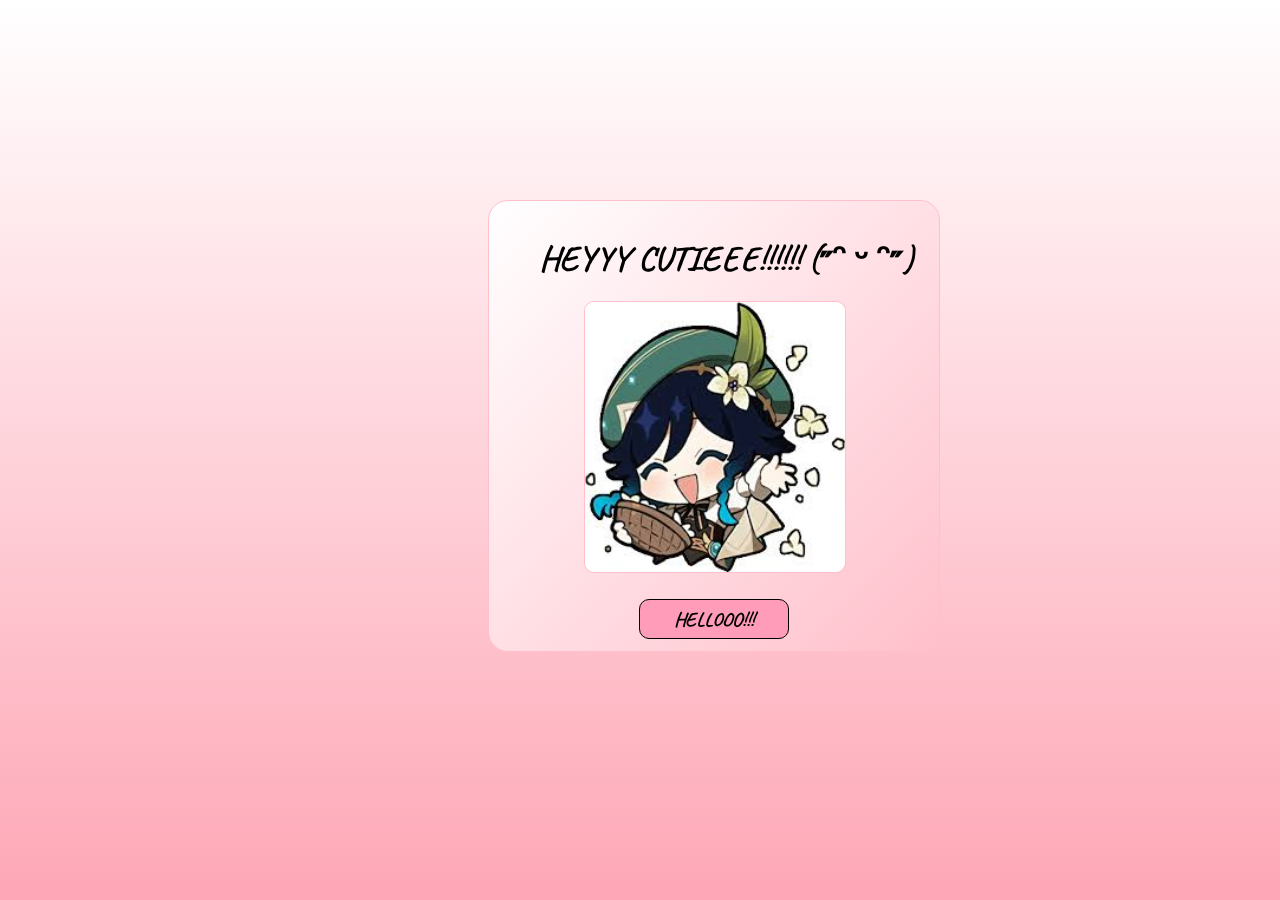
<file: index.html>
<html>
    <head>
        <meta name="viewport" content="width=device-width, initial-scale=1.0">
        <title>HELLOO CUTIEE</title>
        <link rel="stylesheet" href="index.css">
        <link rel="preconnect" href="https://fonts.googleapis.com">
        <link rel="preconnect" href="https://fonts.gstatic.com" crossorigin>
        <link href="https://fonts.googleapis.com/css2?family=Caveat:wght@400..700&family=Jersey+15&display=swap" rel="stylesheet">
    </head>
    <body>
        <div class="container">
            <h3 id="text">HEYYY CUTIEEE!!!!!! (˶ᵔ ᵕ ᵔ˶)</h3>
            <img src="image/hi venti.jpg"><br>
            <button onclick="window.open('question.html','_self');return false">HELLOOO!!! </button>
        </div>
    </body>
</html>
</file>
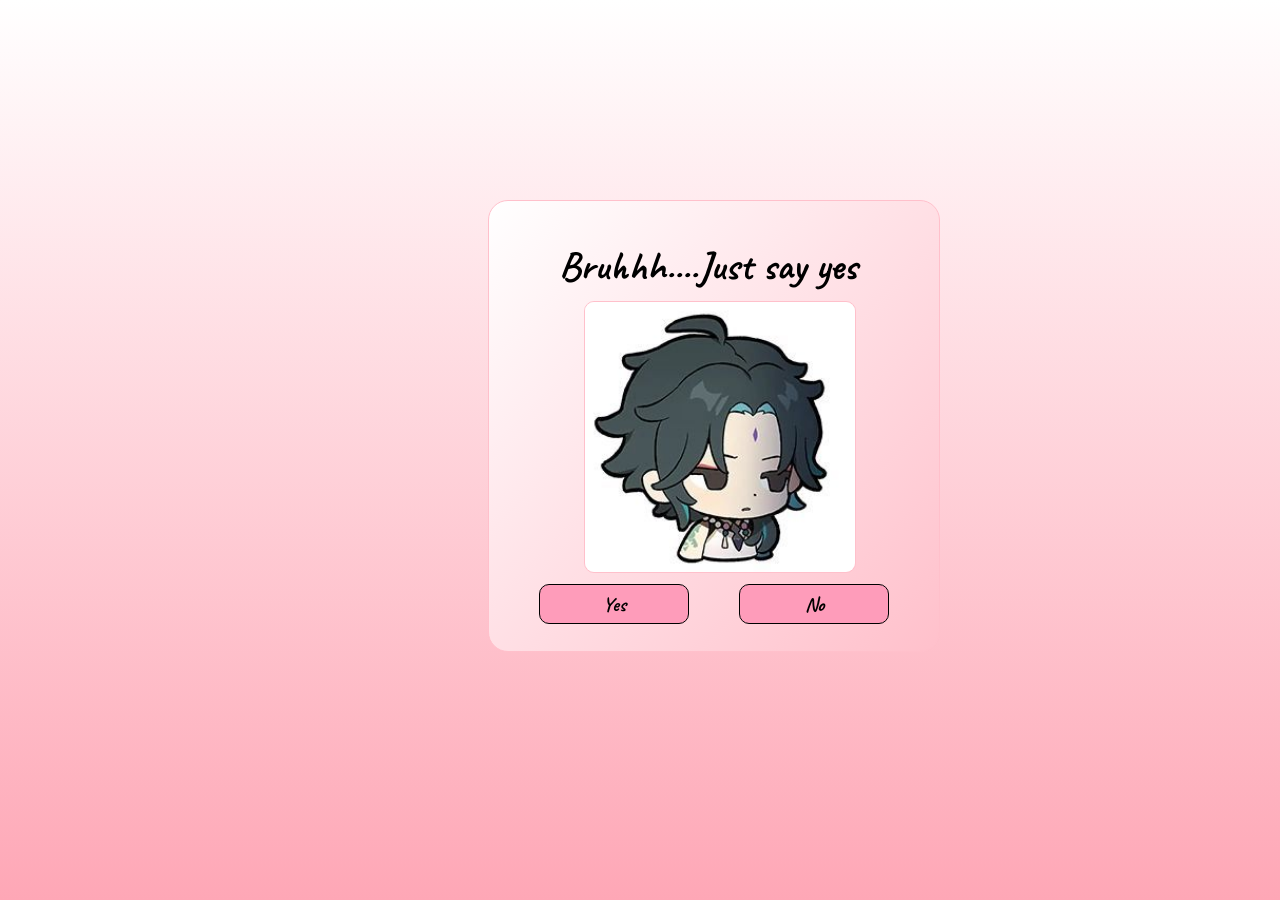
<file: bruh.html>
<html>
    <head>
        <title>Bruhhh</title>
        <link rel="stylesheet" href="bruh.css">
        <link rel="preconnect" href="https://fonts.googleapis.com">
        <link rel="preconnect" href="https://fonts.gstatic.com" crossorigin>
        <link href="https://fonts.googleapis.com/css2?family=Caveat:wght@400..700&family=Jersey+15&display=swap" rel="stylesheet">
    </head>
    <body>
        <div class="container">
            <h3 id="text">Bruhhh....Just say yes</h3>
            <img src="image/xiao frown.jpg"><br>
            <button class="yes" onclick="window.open('final.html','_self');return false">Yes</button> <button class="no" onclick="window.open('come-on.html','_self');return false">No</button>
        </div>
    </body>
</html>
</file>
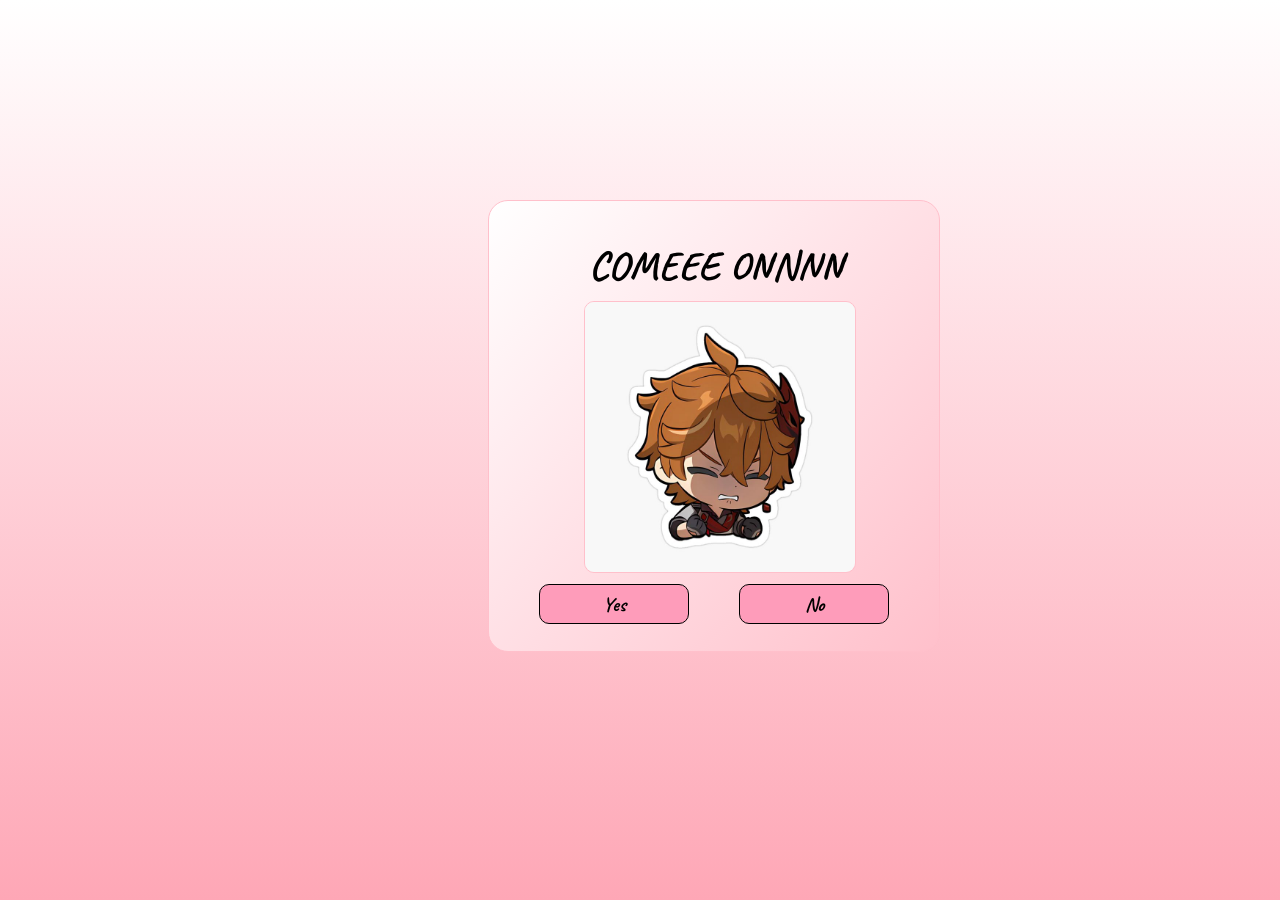
<file: come-on.html>
<html>
    <head>
        <title>comeeee onnn</title>
        <link rel="stylesheet" href="come-on.css">
        <link rel="preconnect" href="https://fonts.googleapis.com">
        <link rel="preconnect" href="https://fonts.gstatic.com" crossorigin>
        <link href="https://fonts.googleapis.com/css2?family=Caveat:wght@400..700&family=Jersey+15&display=swap" rel="stylesheet">
    </head>
    <body>
        <div class="container">
            <h3 id="text">COMEEE ONNNN</h3>
            <img src="image/childe mad.jpg"><br>
            <button class="yes" onclick="window.open('final.html','_self');return false">Yes</button> <button class="no" onclick="window.open('no-no.html','_self');return false">No</button>
        </div>
    </body>
</html>
</file>
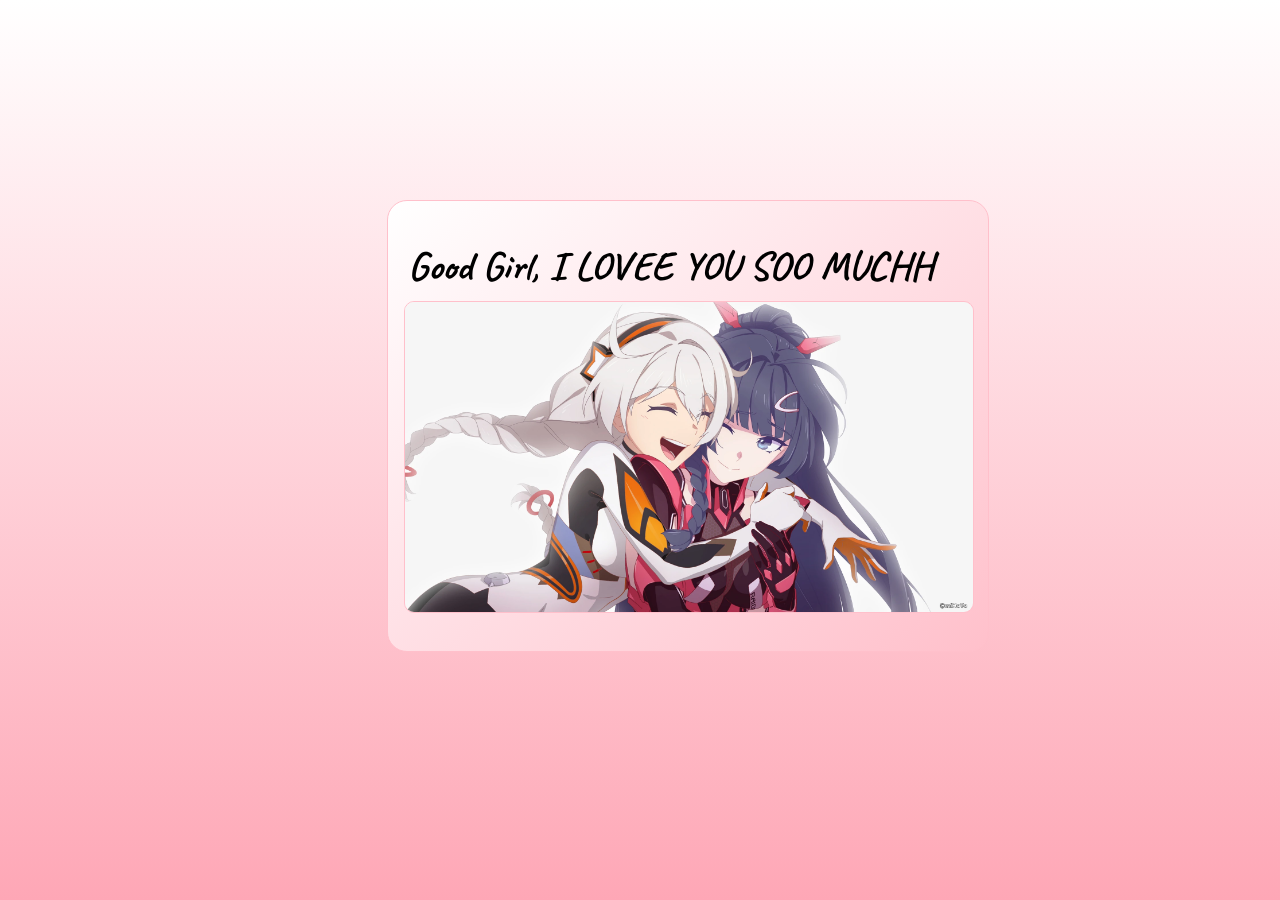
<file: final.html>
<html>
    <head>
        <title>Yayy. I LOVE YOU</title>
        <link rel="stylesheet" href="final.css">
        <link rel="preconnect" href="https://fonts.googleapis.com">
        <link rel="preconnect" href="https://fonts.gstatic.com" crossorigin>
        <link href="https://fonts.googleapis.com/css2?family=Caveat:wght@400..700&family=Jersey+15&display=swap" rel="stylesheet">
    </head>
    <body>
        <div class="container">
            <h3 id="text">Good Girl, I LOVEE YOU SOO MUCHH</h3>
            <img src="image/Kiamei_hug.png"><br>
        </div>
    </body>
</html>
</file>
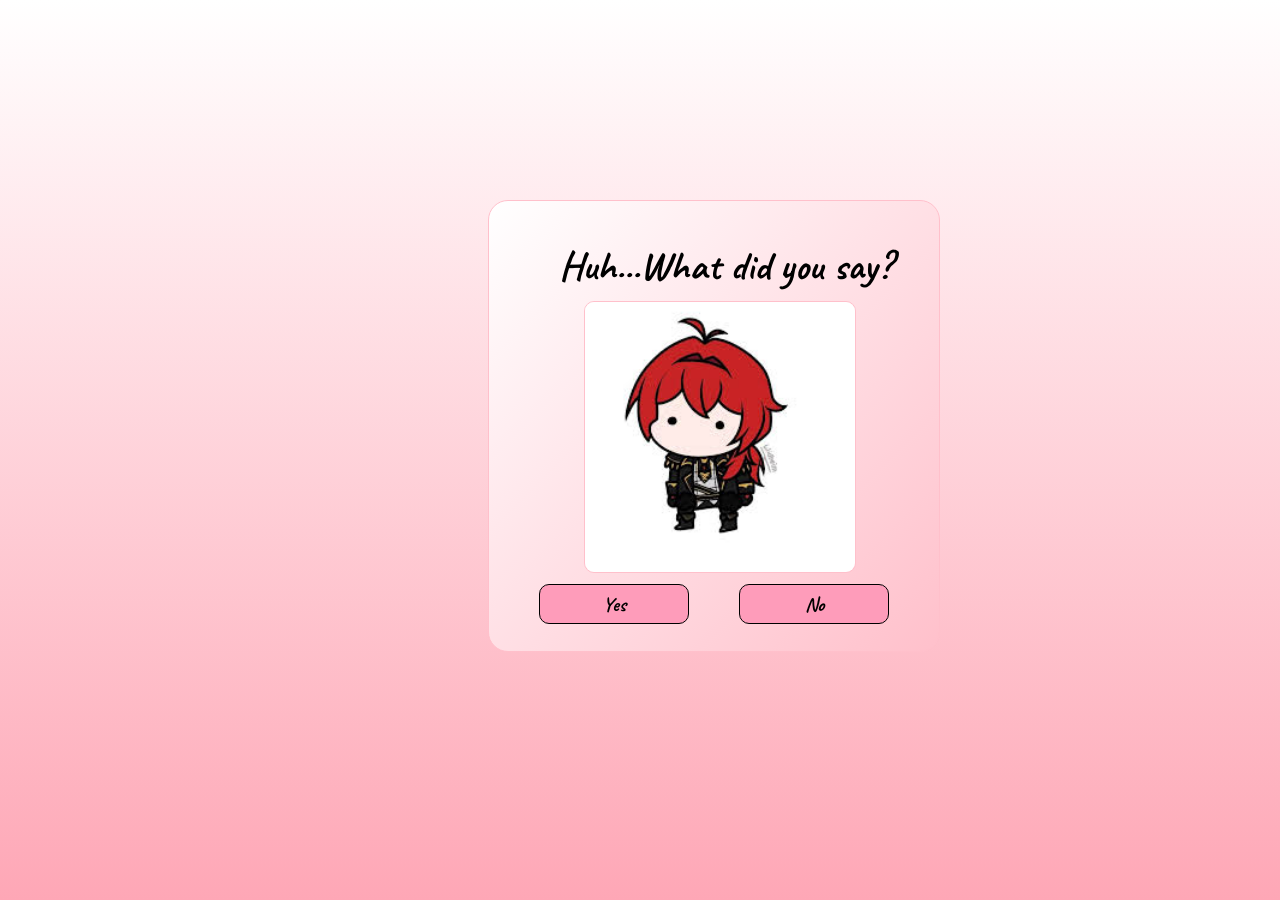
<file: huh.html>
<html>
    <head>
        <title>huh?</title>
        <link rel="stylesheet" href="huh.css">
        <link rel="preconnect" href="https://fonts.googleapis.com">
        <link rel="preconnect" href="https://fonts.gstatic.com" crossorigin>
        <link href="https://fonts.googleapis.com/css2?family=Caveat:wght@400..700&family=Jersey+15&display=swap" rel="stylesheet">
    </head>
    <body>
        <div class="container">
            <h3 id="text">Huh...What did you say?</h3>
            <img src="image/diluc confused.jpg"><br>
            <button class="yes" onclick="window.open('final.html','_self');return false">Yes</button> <button class="no" onclick="window.open('bruh.html','_self');return false">No</button>
        </div>
    </body>
</html>
</file>
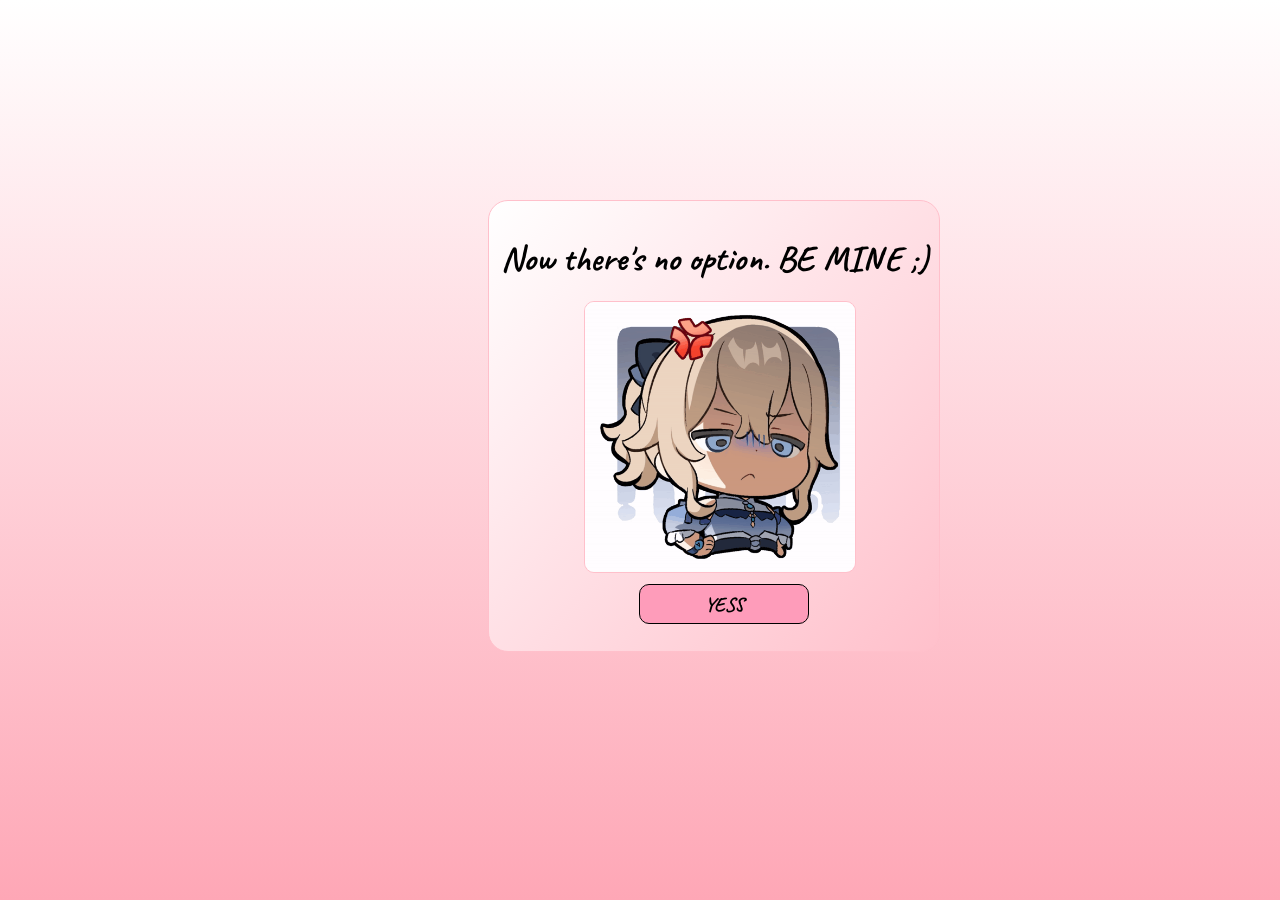
<file: no-no.html>
<html>
    <head>
        <title>try saying no now</title>
        <link rel="stylesheet" href="no-no.css">
        <link rel="preconnect" href="https://fonts.googleapis.com">
        <link rel="preconnect" href="https://fonts.gstatic.com" crossorigin>
        <link href="https://fonts.googleapis.com/css2?family=Caveat:wght@400..700&family=Jersey+15&display=swap" rel="stylesheet">
    </head>
    <body>
        <div class="container">
            <h3 id="text">Now there's no option. BE MINE ;)</h3>
            <img src="image/jean-genshin-impact.png"><br>
            <button class="yes" onclick="window.open('final.html','_self');return false">YESS</button>
        </div>
    </body>
</html>
</file>
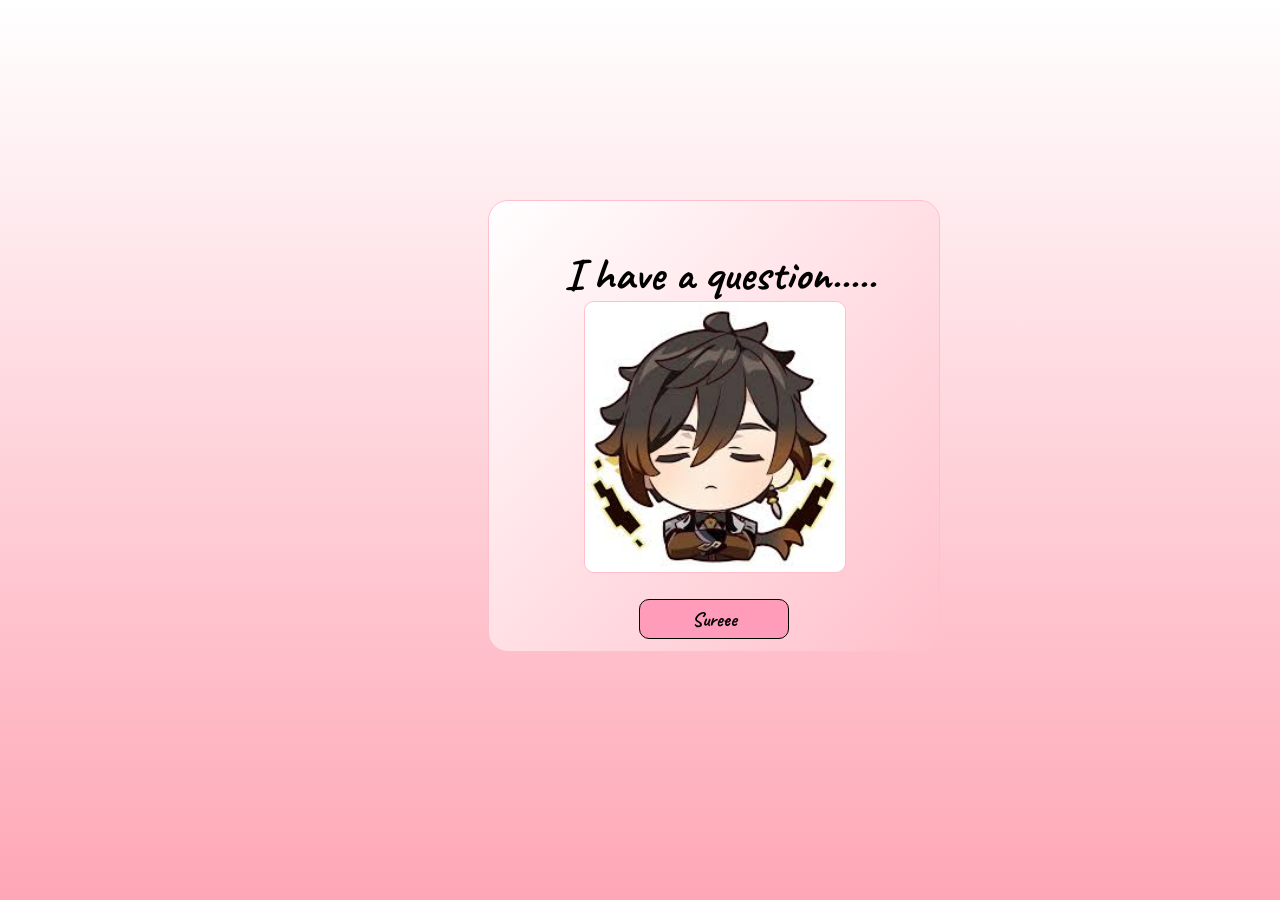
<file: question.html>
<html>
    <head>
        <title>Question</title>
        <link rel="stylesheet" href="question.css">
        <link rel="preconnect" href="https://fonts.googleapis.com">
        <link rel="preconnect" href="https://fonts.gstatic.com" crossorigin>
        <link href="https://fonts.googleapis.com/css2?family=Caveat:wght@400..700&family=Jersey+15&display=swap" rel="stylesheet">
    </head>
    <body>
        <div class="container">
            <h3 id="text">I have a question.....</h3>
            <img src="image/question zhongli.jpg"><br>
            <button onclick="window.open('valentine.html','_self');return false">Sureee</button>
        </div>
    </body>
</html>
</file>
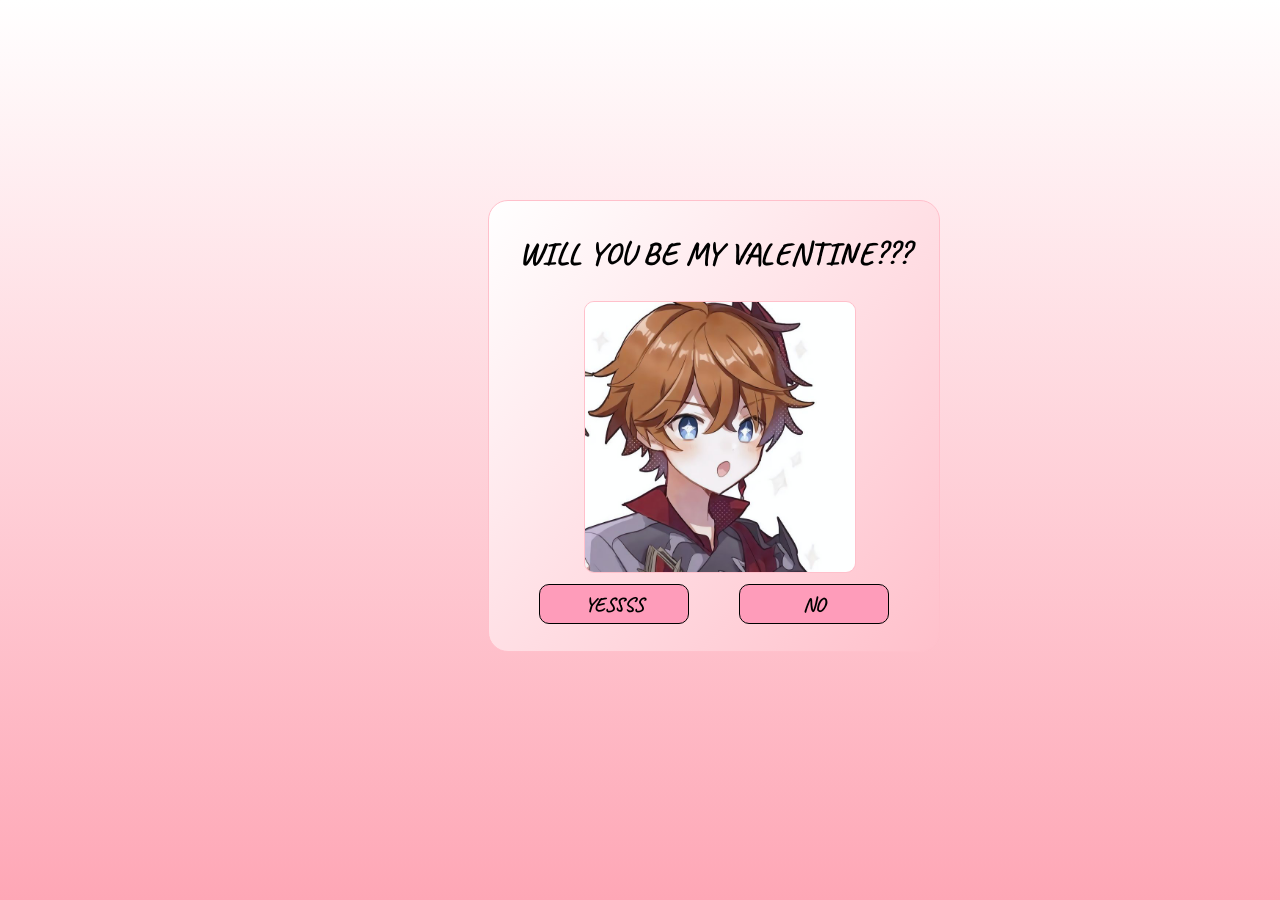
<file: valentine.html>
<html>
    <head>
        <title>Will you be my valentine?</title>
        <link rel="stylesheet" href="valentine.css">
        <link rel="preconnect" href="https://fonts.googleapis.com">
        <link rel="preconnect" href="https://fonts.gstatic.com" crossorigin>
        <link href="https://fonts.googleapis.com/css2?family=Caveat:wght@400..700&family=Jersey+15&display=swap" rel="stylesheet">
    </head>
    <body>
        <div class="container">
            <h3 id="text">WILL YOU BE MY VALENTINE???</h3>
            <img src="image/1827b1884e92699d0fd0590dc3843310.jpg"><br>
            <button class="yes" onclick="window.open('final.html','_self');return false">YESSSS</button> <button class="no" onclick="window.open('huh.html','_self');return false">NO</button>
        </div>
    </body>
</html>
</file>
<file: index.css>
body{
    background-image: linear-gradient(rgb(255, 255, 255),rgb(254, 167, 182));
}
.container{
    background-image: linear-gradient(to bottom right, white,pink);
    border: 1px pink solid;
    width: 450px;
    margin-left: 38%;
    margin-top: 200px;
    height: 450px;
    backdrop-filter: blur(5px);
    border-radius: 20px;
}
#text{
    font-family: "Caveat", serif;
    font-optical-sizing: auto;
    font-weight: 1000;
    font-style: normal;
    font-style: bold;
    font-size: 35px;
    align-self: center;
    align-content: center;
    align-items: center;
    margin-left: 50px;
    position: absolute;
}
img{
    height: 270px;
    position:fixed;
    z-index: 10;
    margin-top: 100px;
    border: 0.5px pink solid;
    border-radius: 10px;
    margin-left: 95px;
}
button{
    position: fixed;
    margin-top: 380px;
    margin-left: 150px ;
    width: 150px;
    height: 40px;
    font-family: "Caveat", serif;
    font-optical-sizing: auto;
    font-weight: 1000;
    font-style: normal;
    font-size: 20px;
    background-color: rgb(254, 156, 186);
    border: 1px solid black;
    border-radius: 10px;
    transition: all ease 0.5s;
}
button:hover{
    background-color: rgb(255, 182, 227);
    box-shadow: 0 0 50px white, 0 0 100px white , 0 0 150px white, 0 0 200px white;
}
</file>
<file: bruh.css>
body{
    background-image: linear-gradient(rgb(255, 255, 255),rgb(254, 167, 182));
}
.container{
    background-image: linear-gradient(to bottom right, white,pink);
    border: 1px pink solid;
    width: 450px;
    margin-left: 38%;
    margin-top: 200px;
    height: 450px;
    backdrop-filter: blur(5px);
    border-radius: 20px;
}
#text{
    font-family: "Caveat", serif;
    font-optical-sizing: auto;
    font-weight: 1000;
    font-style: normal;
    font-style: bold;
    font-size: 40px;
    align-self: center;
    align-content: center;
    align-items: center;
    margin-left: 70px;
    position: absolute;
}
img{
    height: 270px;
    position:fixed;
    z-index: 10;
    margin-top: 100px;
    border: 0.5px pink solid;
    border-radius: 10px;
    margin-left: 95px;
}
button{
    position: fixed;
    width: 150px;
    height: 40px;
    font-family: "Caveat", serif;
    font-optical-sizing: auto;
    font-weight: 1000;
    font-style: normal;
    font-size: 20px;
    background-color: rgb(254, 156, 186);
    border: 1px solid black;
    border-radius: 10px;
    transition: all ease 0.5s;
}
button:hover{
    background-color: rgb(255, 182, 227);
    box-shadow: 0 0 50px white, 0 0 100px white , 0 0 150px white, 0 0 200px white;
}
.yes{
    margin-top: 365px;
    margin-left: 50px;
}
.no{
    margin-top: 365px;
    margin-left: 250px;
}
</file>
<file: come-on.css>
body{
    background-image: linear-gradient(rgb(255, 255, 255),rgb(254, 167, 182));
}
.container{
    background-image: linear-gradient(to bottom right, white,pink);
    border: 1px pink solid;
    width: 450px;
    margin-left: 38%;
    margin-top: 200px;
    height: 450px;
    backdrop-filter: blur(5px);
    border-radius: 20px;
}
#text{
    font-family: "Caveat", serif;
    font-optical-sizing: auto;
    font-weight: 1000;
    font-style: normal;
    font-style: bold;
    font-size: 40px;
    align-self: center;
    align-content: center;
    align-items: center;
    margin-left: 100px;
    position: absolute;
}
img{
    height: 270px;
    position:fixed;
    z-index: 10;
    margin-top: 100px;
    border: 0.5px pink solid;
    border-radius: 10px;
    margin-left: 95px;
}
button{
    position: fixed;
    width: 150px;
    height: 40px;
    font-family: "Caveat", serif;
    font-optical-sizing: auto;
    font-weight: 1000;
    font-style: normal;
    font-size: 20px;
    background-color: rgb(254, 156, 186);
    border: 1px solid black;
    border-radius: 10px;
    transition: all ease 0.5s;
}
button:hover{
    background-color: rgb(255, 182, 227);
    box-shadow: 0 0 50px white, 0 0 100px white , 0 0 150px white, 0 0 200px white;
}
.yes{
    margin-top: 365px;
    margin-left: 50px;
}
.no{
    margin-top: 365px;
    margin-left: 250px;
}
</file>
<file: final.css>
body{
    background-image: linear-gradient(rgb(255, 255, 255),rgb(254, 167, 182));
}
.container{
    background-image: linear-gradient(to bottom right, white,pink);
    border: 1px pink solid;
    width: 600px;
    margin-left: 30%;
    margin-top: 200px;
    height: 450px;
    backdrop-filter: blur(5px);
    border-radius: 20px;
    transition: all 0.5s ease;
}
.container:hover{
    box-shadow: 0 0 100px rgb(255, 74, 105), 0 0 150px pink, 0 0 200px pink, 0 0 250px white;
}
#text{
    font-family: "Caveat", serif;
    font-optical-sizing: auto;
    font-weight: 1000;
    font-style: normal;
    font-style: bold;
    font-size: 40px;
    align-self: center;
    align-content: center;
    align-items: center;
    margin-left: 20px;
    position: absolute;
}
img{
    height: 310px;
    position:fixed;
    z-index: 10;
    margin-top: 100px;
    border: 0.5px pink solid;
    border-radius: 10px;
    margin-left: 15.5px;
}
</file>
<file: huh.css>
body{
    background-image: linear-gradient(rgb(255, 255, 255),rgb(254, 167, 182));
}
.container{
    background-image: linear-gradient(to bottom right, white,pink);
    border: 1px pink solid;
    width: 450px;
    margin-left: 38%;
    margin-top: 200px;
    height: 450px;
    backdrop-filter: blur(5px);
    border-radius: 20px;
}
#text{
    font-family: "Caveat", serif;
    font-optical-sizing: auto;
    font-weight: 1000;
    font-style: normal;
    font-style: bold;
    font-size: 40px;
    align-self: center;
    align-content: center;
    align-items: center;
    margin-left: 70px;
    position: absolute;
}
img{
    height: 270px;
    position:fixed;
    z-index: 10;
    margin-top: 100px;
    border: 0.5px pink solid;
    border-radius: 10px;
    margin-left: 95px;
}
button{
    position: fixed;
    width: 150px;
    height: 40px;
    font-family: "Caveat", serif;
    font-optical-sizing: auto;
    font-weight: 1000;
    font-style: normal;
    font-size: 20px;
    background-color: rgb(254, 156, 186);
    border: 1px solid black;
    border-radius: 10px;
    transition: all ease 0.5s;
}
button:hover{
    background-color: rgb(255, 182, 227);
    box-shadow: 0 0 50px white, 0 0 100px white , 0 0 150px white, 0 0 200px white;
}
.yes{
    margin-top: 365px;
    margin-left: 50px;
}
.no{
    margin-top: 365px;
    margin-left: 250px;
}
</file>
<file: no-no.css>
body{
    background-image: linear-gradient(rgb(255, 255, 255),rgb(254, 167, 182));
}
.container{
    background-image: linear-gradient(to bottom right, white,pink);
    border: 1px pink solid;
    width: 450px;
    margin-left: 38%;
    margin-top: 200px;
    height: 450px;
    backdrop-filter: blur(5px);
    border-radius: 20px;
}
#text{
    font-family: "Caveat", serif;
    font-optical-sizing: auto;
    font-weight: 1000;
    font-style: normal;
    font-style: bold;
    font-size: 35px;
    align-self: center;
    align-content: center;
    align-items: center;
    margin-left: 12px;
    position: absolute;
}
img{
    height: 270px;
    position:fixed;
    z-index: 10;
    margin-top: 100px;
    border: 0.5px pink solid;
    border-radius: 10px;
    margin-left: 95px;
}
button{
    position: fixed;
    width: 170px;
    height: 40px;
    font-family: "Caveat", serif;
    font-optical-sizing: auto;
    font-weight: 1000;
    font-style: normal;
    font-size: 20px;
    background-color: rgb(254, 156, 186);
    border: 1px solid black;
    border-radius: 10px;
    transition: all ease 0.5s;
}
button:hover{
    background-color: rgb(255, 182, 227);
    box-shadow: 0 0 50px white, 0 0 100px white , 0 0 150px white, 0 0 200px white;
}
.yes{
    margin-top: 365px;
    margin-left: 150px;
}
.no{
    margin-top: 365px;
    margin-left: 250px;
}
</file>
<file: question.css>
body{
    background-image: linear-gradient(rgb(255, 255, 255),rgb(254, 167, 182));
}
.container{
    background-image: linear-gradient(to bottom right, white,pink);
    border: 1px pink solid;
    width: 450px;
    margin-left: 38%;
    margin-top: 200px;
    height: 450px;
    backdrop-filter: blur(5px);
    border-radius: 20px;
}
#text{
    font-family: "Caveat", serif;
    font-optical-sizing: auto;
    font-weight: 1000;
    font-style: normal;
    font-style: bold;
    font-size: 45px;
    align-self: center;
    align-content: center;
    align-items: center;
    margin-left: 75px;
    position: fixed;
}
img{
    height: 270px;
    position:fixed;
    z-index: 10;
    margin-top: 100px;
    border: 0.5px pink solid;
    border-radius: 10px;
    margin-left: 95px;
}
button{
    position: fixed;
    margin-top: 380px;
    margin-left: 150px ;
    width: 150px;
    height: 40px;
    font-family: "Caveat", serif;
    font-optical-sizing: auto;
    font-weight: 1000;
    font-style: normal;
    font-size: 20px;
    background-color: rgb(254, 156, 186);
    border: 1px solid black;
    border-radius: 10px;
    transition: all ease 0.5s;
}
button:hover{
    background-color: rgb(255, 182, 227);
    box-shadow: 0 0 50px white, 0 0 100px white , 0 0 150px white, 0 0 200px white;
}
</file>
<file: valentine.css>
body{
    background-image: linear-gradient(rgb(255, 255, 255),rgb(254, 167, 182));
}
.container{
    background-image: linear-gradient(to bottom right, white,pink);
    border: 1px pink solid;
    width: 450px;
    margin-left: 38%;
    margin-top: 200px;
    height: 450px;
    backdrop-filter: blur(5px);
    border-radius: 20px;
}
#text{
    font-family: "Caveat", serif;
    font-optical-sizing: auto;
    font-weight: 1000;
    font-style: normal;
    font-style: bold;
    font-size: 32px;
    align-self: center;
    align-content: center;
    align-items: center;
    margin-left: 30px;
    position: absolute;
}
img{
    height: 270px;
    position:fixed;
    z-index: 10;
    margin-top: 100px;
    border: 0.5px pink solid;
    border-radius: 10px;
    margin-left: 95px;
}
button{
    position: fixed;
    width: 150px;
    height: 40px;
    font-family: "Caveat", serif;
    font-optical-sizing: auto;
    font-weight: 1000;
    font-style: normal;
    font-size: 20px;
    background-color: rgb(254, 156, 186);
    border: 1px solid black;
    border-radius: 10px;
    transition: all ease 0.5s;
}
button:hover{
    background-color: rgb(255, 182, 227);
    box-shadow: 0 0 50px white, 0 0 100px white , 0 0 150px white, 0 0 200px white;
}
.yes{
    margin-top: 365px;
    margin-left: 50px;
}
.no{
    margin-top: 365px;
    margin-left: 250px;
}
</file>
